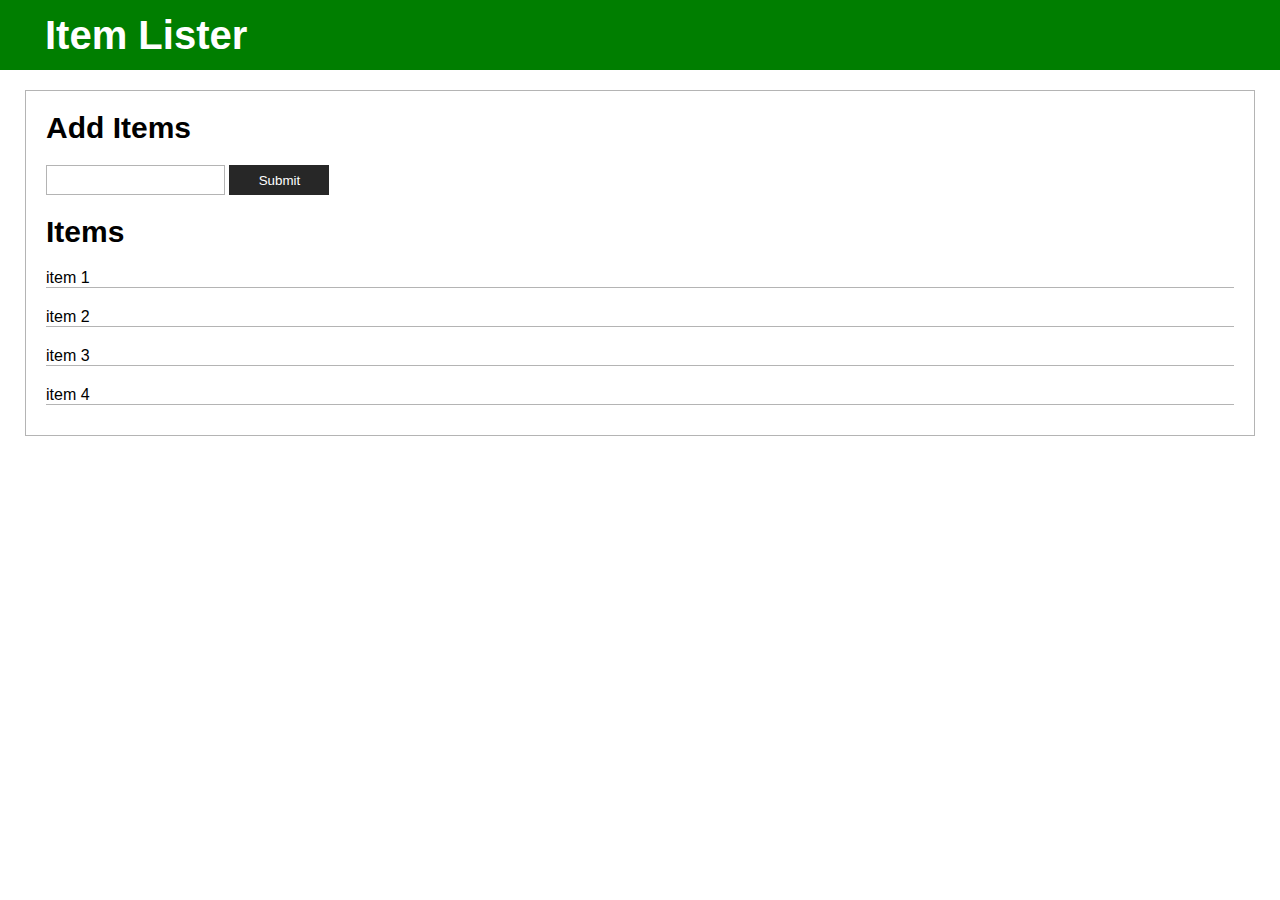
<file: Vanilla JavaScript/JavaScript DOM Crash Course - Part 1/index.html>
<!DOCTYPE html>
<html lang="en">
<head>
    <meta charset="UTF-8">
    <meta name="viewport" content="width=device-width, initial-scale=1.0">
    <title>Document</title>
    <link rel="stylesheet" href="./style.css" />
</head>
<body>

    <header id="main-header" class="bg-success">
    <div class="container">
      <h1 id="header-title">Item Lister</h1>
    </div> <!-- container-->
  </header>

  <div class="container">
    <div id="main" class="card card-body">

      <h2 class="title">Add Items</h2>

      <form>
        <input type="text">
        <input type="submit" class="btn" value="Submit">
      </form>

      <h2 class="title">Items</h2>

      <ul id="items" class="list-group">
        <li class="list-group-item">item 1</li>
        <li class="list-group-item">item 2</li>
        <li class="list-group-item">item 3</li>
        <li class="list-group-item">item 4</li>
      </ul>

    </div> <!-- main -- card -- card-body -->
  </div> <!-- container -->

    <script src="dom.js" ></script>
</body>
</html>
</file>
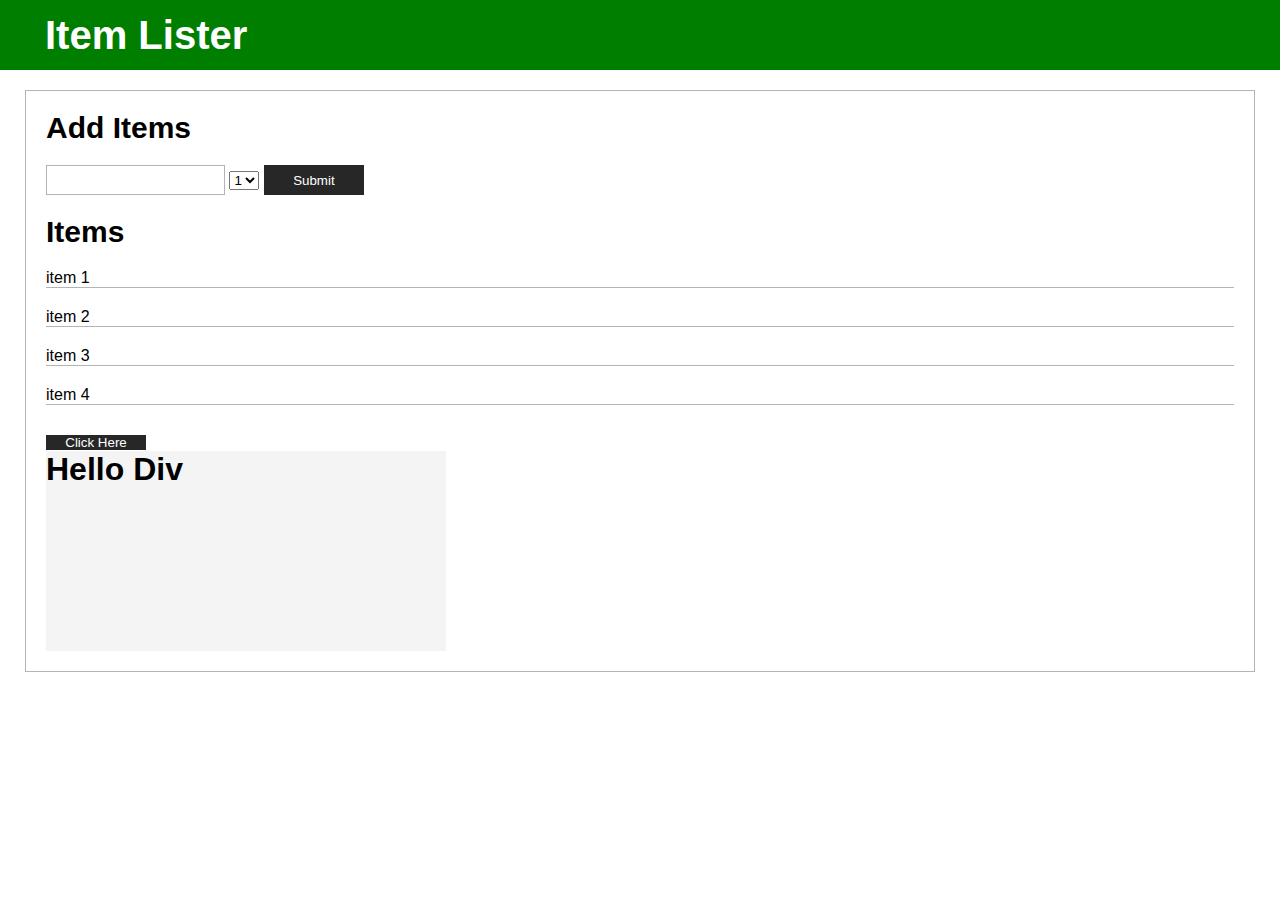
<file: Vanilla JavaScript/JavaScript DOM Crash Course - Part 3/index.html>
<!DOCTYPE html>
<html lang="en">
<head>
    <meta charset="UTF-8">
    <meta name="viewport" content="width=device-width, initial-scale=1.0">
    <title>Document</title>
    <link rel="stylesheet" href="./style.css" />
</head>
<body>

    <header id="main-header" class="bg-success">
    <div class="container">
      <h1 id="header-title">Item Lister</h1>
    </div> <!-- container-->
  </header>

  <div class="container">
    <div id="main" class="card card-body">

      <h2 class="title">Add Items</h2>

      <form>
        <input type="text">
        <select class="form-control mr-2" >
          <option value="1">1</option>
          <option value="2">2</option>
          <option value="3">3</option>
        </select>
        <input type="submit" class="btn" value="Submit">
      </form>

      <h2 class="title">Items</h2>

      <ul id="items" class="list-group">
        <li class="list-group-item">item 1</li>
        <li class="list-group-item">item 2</li>
        <li class="list-group-item">item 3</li>
        <li class="list-group-item">item 4</li>
      </ul>
      <div id="output"></div>
      <br>
      <button class="btn btn-dark btn-block" id="button">Click Here</button>
      <div id="box" style="width:400px;height:200px;background:#f4f4f4">
        <h1>Hello Div</h1>

      </div>
    </div> <!-- main -- card -- card-body -->
  </div> <!-- container -->

    <script src="dom.js" ></script>
</body>
</html>
</file>
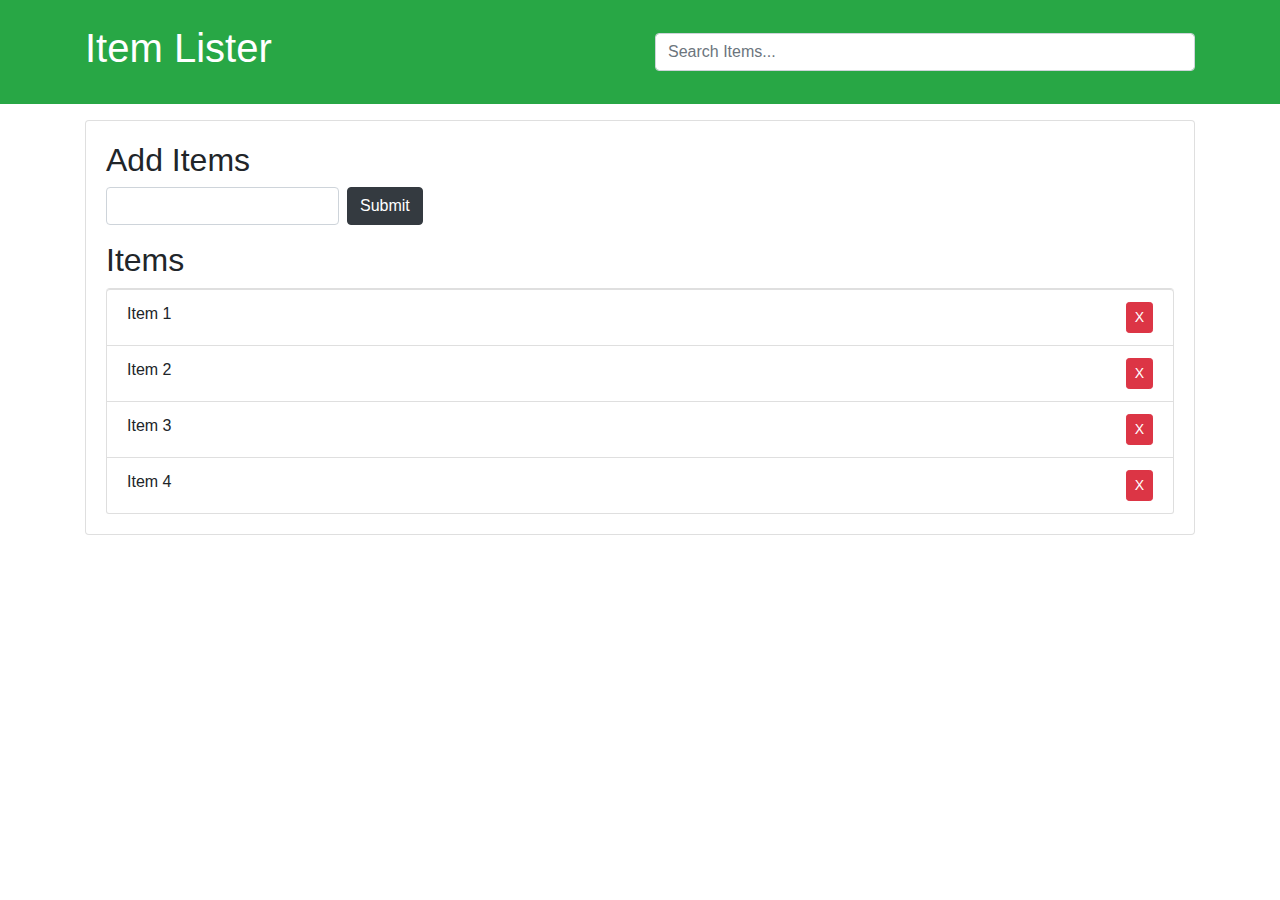
<file: Vanilla JavaScript/JavaScript DOM Crash Course - Part 4/index.html>
<!DOCTYPE html>
<html lang="en">
<head>
  <meta charset="UTF-8">
  <meta name="viewport" content="width=device-width, initial-scale=1.0">
  <title>Document</title>
  <link rel="stylesheet" href="https://maxcdn.bootstrapcdn.com/bootstrap/4.0.0-beta/css/bootstrap.min.css" />
</head>
<body>
  <header id="main-header" class="bg-success text-white p-4 mb-3">
    <div class="container">
      <div class="row">
        <div class="col-md-6">
            <h1 id="header-title">Item Lister</h1>
        </div>
        <div class="col-md-6 align-self-center">
            <input type="text" class="form-control" id="filter" placeholder="Search Items...">
        </div>
      </div>
    </div>
  </header>
  <div class="container">
   <div id="main" class="card card-body">
    <h2 class="title">Add Items</h2>
    <form id="addForm" class="form-inline mb-3">
      <input type="text" class="form-control mr-2" id="item">
      <input type="submit" class="btn btn-dark" value="Submit">
    </form>
    <h2 class="title">Items</h2>
    <ul id="items" class="list-group">
      <li class="list-group-item">Item 1 <button class="btn btn-danger btn-sm float-right delete">X</button></li>
      <li class="list-group-item">Item 2 <button class="btn btn-danger btn-sm float-right delete">X</button></li>
      <li class="list-group-item">Item 3 <button class="btn btn-danger btn-sm float-right delete">X</button></li>
      <li class="list-group-item">Item 4 <button class="btn btn-danger btn-sm float-right delete">X</button></li>
    </ul>
   </div>
  </div>
    <script src="dom.js" ></script>
</body>
</html>
</file>
<file: Vanilla JavaScript/JavaScript DOM Crash Course - Part 1/style.css>
/*-------- GENERAL --------*/
* {
    margin: 0;
    padding: 0;
    box-sizing: border-box;
}

body {
    font-family: sans-serif;
}

.container {
    padding: 0px 25px;
}

/*-------- HEADER --------*/
#main-header {
    background-color: rgb(0, 126, 0);
    height: 70px;
    display: flex;
    align-items: center;
    padding: 20px;
}

#header-title {
    color: white;
    font-size: 40px;
}

/*-------- MAIN CONTENT --------*/
#main {
    border: 1px solid rgb(180, 180, 180);
    padding: 20px;
    margin-top: 20px;
}

.title {
    margin: 20px 0px;
    font-size: 30px;
}

.title:first-child {
    margin-top: 0px;
}

input {
    height: 30px;
    border: 1px solid rgb(180, 180, 180);
}

.btn {
    background-color: rgb(39, 39, 39);
    color: white;
    width: 100px;
    border: 0px;
    cursor: pointer;
}

.list-group-item {
    border-bottom: 1px solid rgb(180, 180, 180);
    list-style-type: none;
    margin-bottom: 20px;
}

.list-group-item:last-child {
    margin-bottom: 10px;
}
</file>
<file: Vanilla JavaScript/JavaScript DOM Crash Course - Part 3/style.css>
/*-------- GENERAL --------*/
* {
    margin: 0;
    padding: 0;
    box-sizing: border-box;
}

body {
    font-family: sans-serif;
}

.container {
    padding: 0px 25px;
}

/*-------- HEADER --------*/
#main-header {
    background-color: rgb(0, 126, 0);
    height: 70px;
    display: flex;
    align-items: center;
    padding: 20px;
}

#header-title {
    color: white;
    font-size: 40px;
}

/*-------- MAIN CONTENT --------*/
#main {
    border: 1px solid rgb(180, 180, 180);
    padding: 20px;
    margin-top: 20px;
}

.title {
    margin: 20px 0px;
    font-size: 30px;
}

.title:first-child {
    margin-top: 0px;
}

input {
    height: 30px;
    border: 1px solid rgb(180, 180, 180);
}

.btn {
    background-color: rgb(39, 39, 39);
    color: white;
    width: 100px;
    border: 0px;
    cursor: pointer;
}

.list-group-item {
    border-bottom: 1px solid rgb(180, 180, 180);
    list-style-type: none;
    margin-bottom: 20px;
}

.list-group-item:last-child {
    margin-bottom: 10px;
}
</file>
